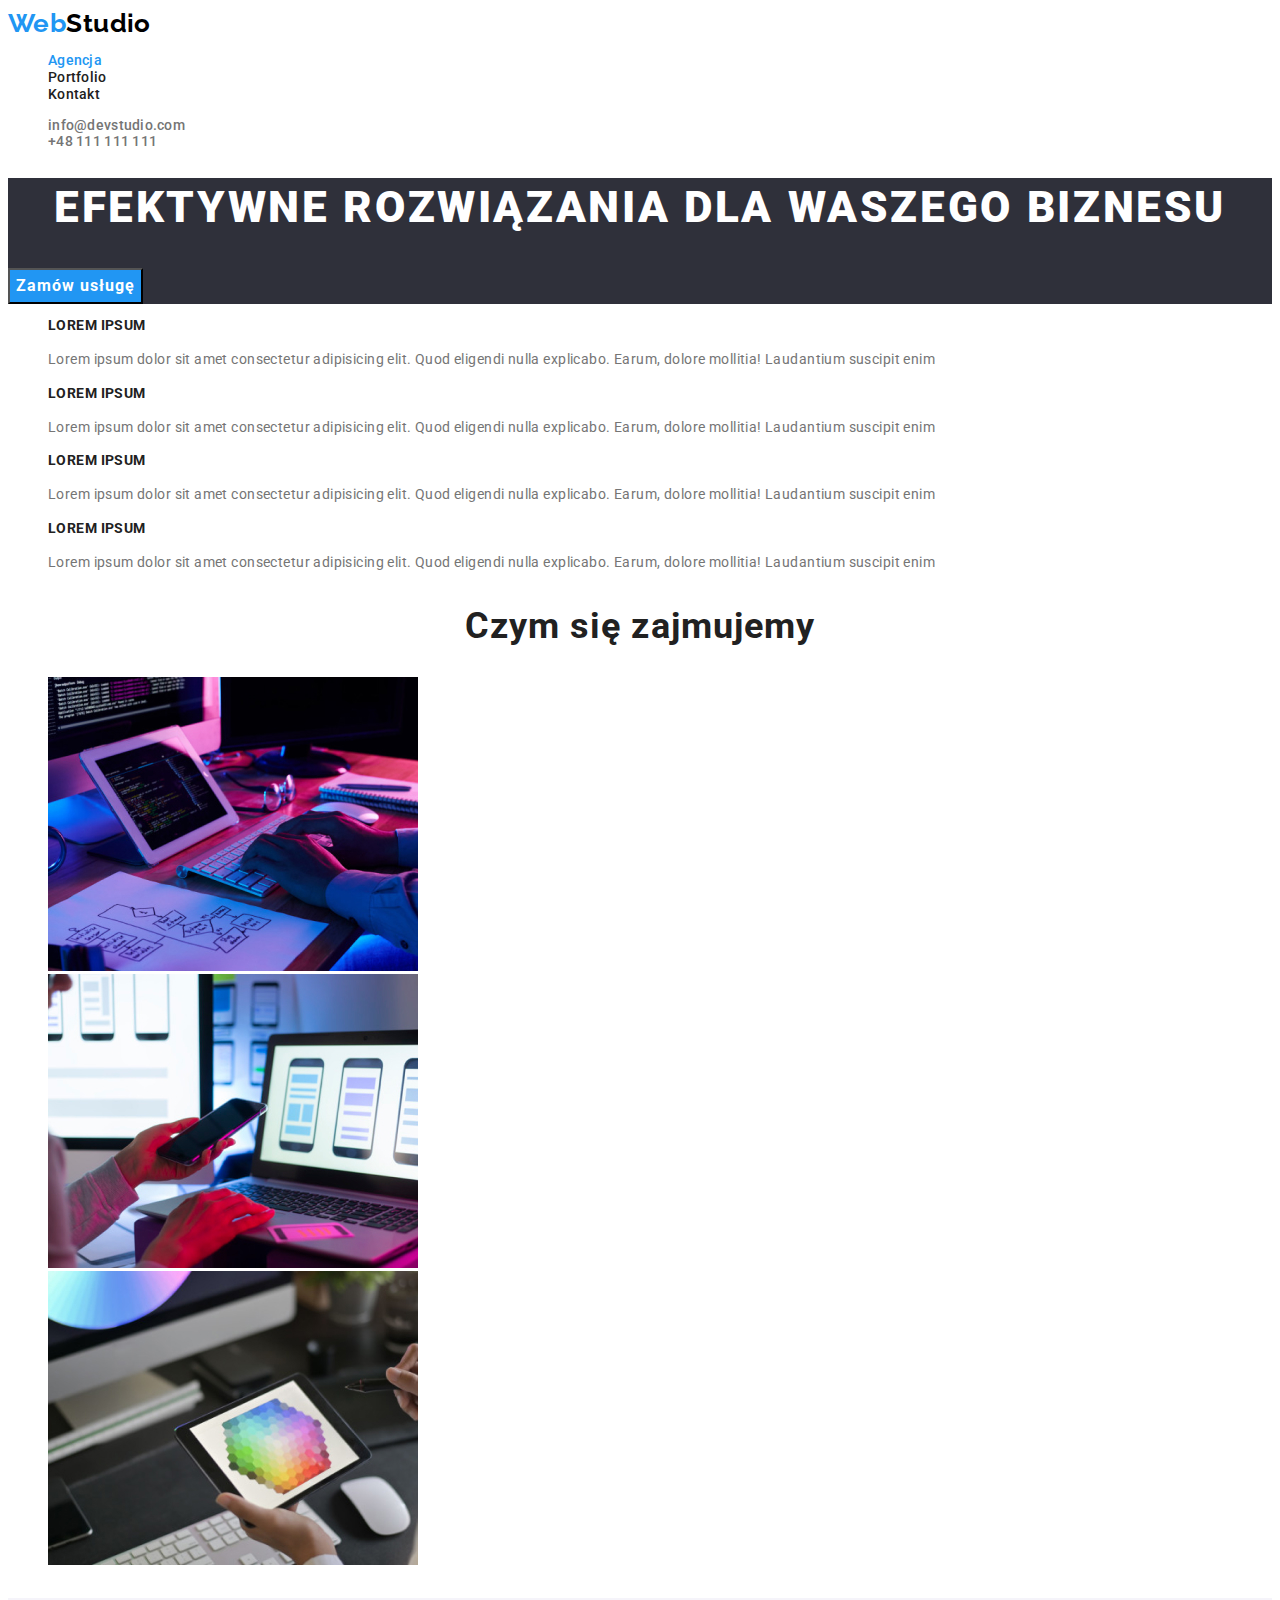
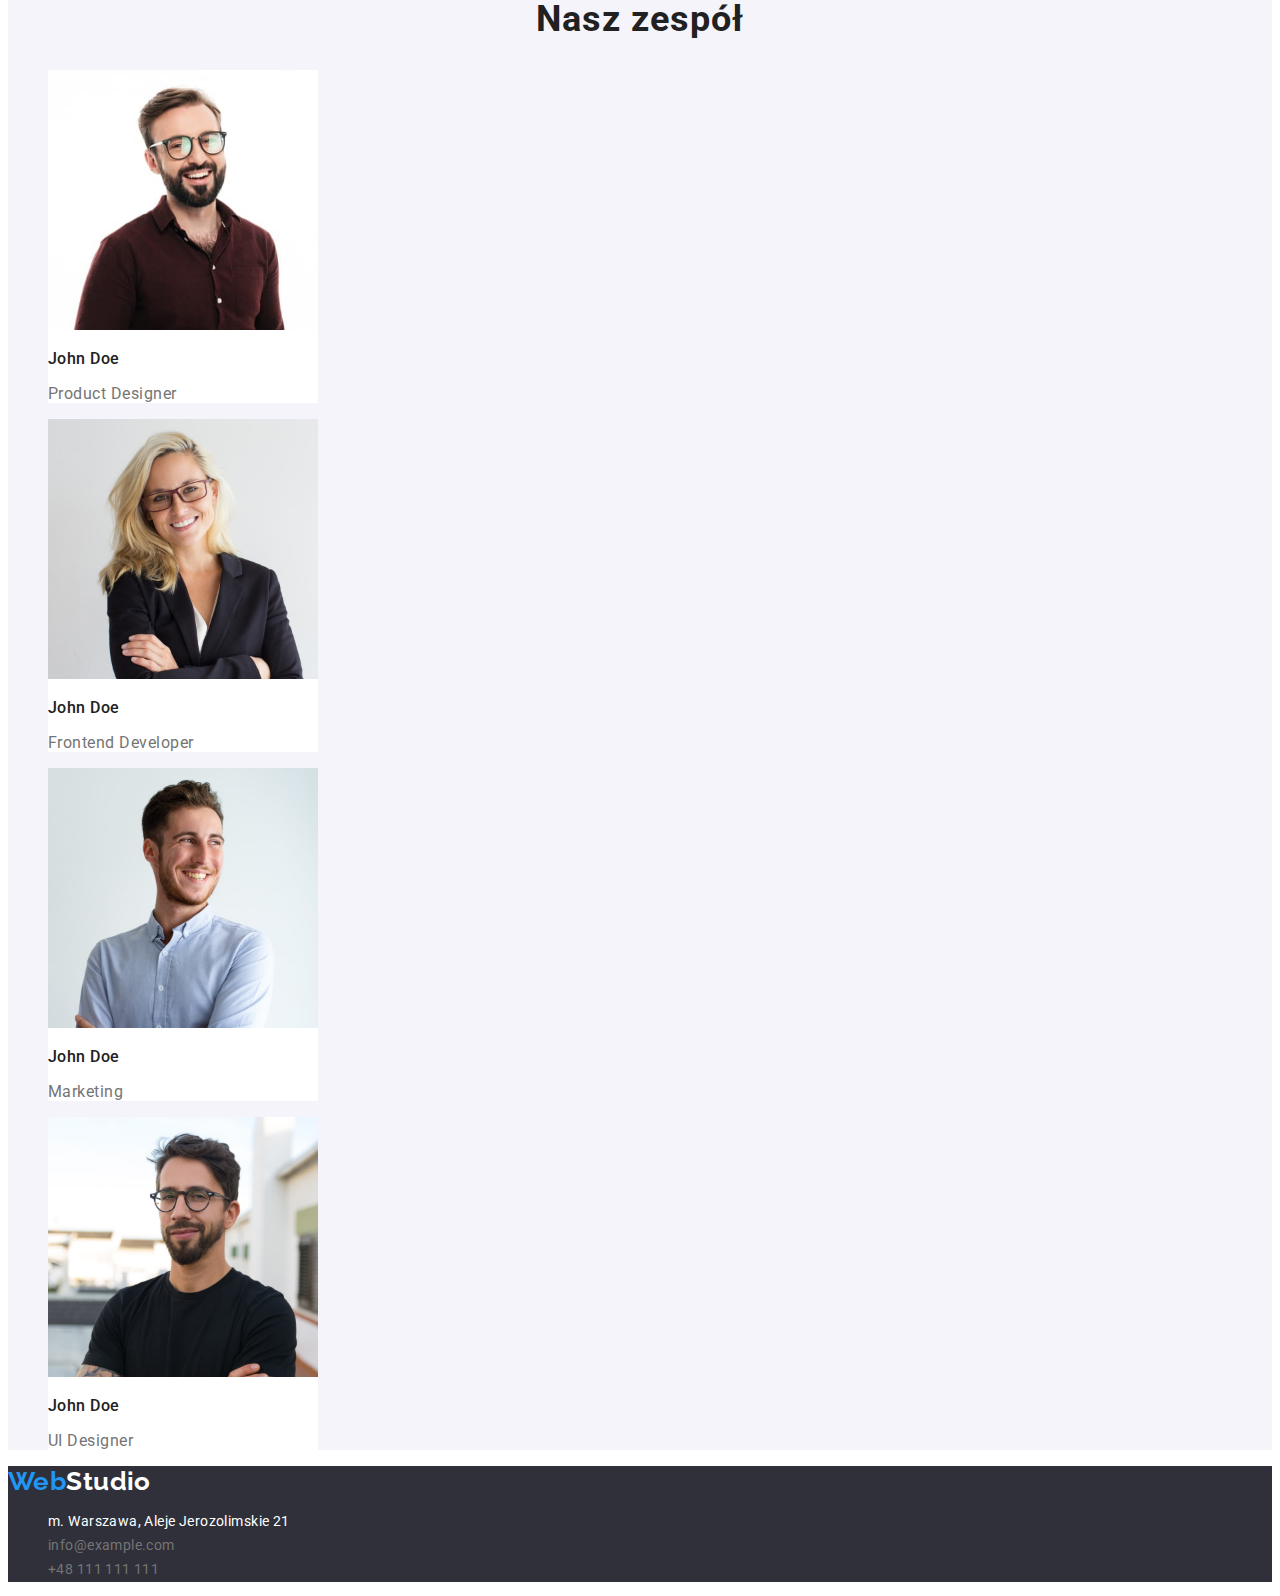
<file: index.html>
<!DOCTYPE html>
<html lang="pl">
  <head>
    <meta charset="UTF-8" />
    <meta http-equiv="X-UA-Compatible" content="IE=edge" />
    <meta name="viewport" content="width=device-width, initial-scale=1.0" />
    <title>Studio</title>
    <link rel="preconnect" href="https://fonts.googleapis.com" />
    <link rel="preconnect" href="https://fonts.gstatic.com" crossorigin />
    <link
      href="https://fonts.googleapis.com/css2?family=Raleway:wght@700&family=Roboto:wght@400;500;700;900&display=swap"
      rel="stylesheet"
    />
    <link rel="stylesheet" href="./CSS/styles.css" />
  </head>
  <body>
    <header>
      <a href="./index.html" class="logo head"><span>Web</span>Studio</a>
      <nav class="navi">
        <ul class="navi-list">
          <li class="navi-item">
            <a class="navi-link current" href="#">Agencja</a>
          </li>
          <li class="navi-item">
            <a class="navi-link" href="./portfolio.html">Portfolio</a>
          </li>
          <li class="navi-item"><a class="navi-link" href="#">Kontakt</a></li>
        </ul>
      </nav>
      <div class="contact-item">
        <ul>
          <li><a href="mailto:info@devstudio.com">info@devstudio.com</a></li>
          <li><a href="tel:+48111111111">+48 111 111 111</a></li>
        </ul>
      </div>
    </header>
    <main>
      <section class="banner">
        <h1 class="banner-title">EFEKTYWNE ROZWIĄZANIA DLA WASZEGO BIZNESU</h1>
        <button class="banner-button" type="button">Zamów usługę</button>
      </section>

      <section class="text">
        <h2 class="visually-hidden">Nasze atuty</h2>
        <ul class="text-list">
          <li>
            <h3 class="text-title">LOREM IPSUM</h3>
            <p class="text-paragraph">
              Lorem ipsum dolor sit amet consectetur adipisicing elit. Quod
              eligendi nulla explicabo. Earum, dolore mollitia! Laudantium
              suscipit enim
            </p>
          </li>
          <li>
            <h3 class="text-title">LOREM IPSUM</h3>
            <p class="text-paragraph">
              Lorem ipsum dolor sit amet consectetur adipisicing elit. Quod
              eligendi nulla explicabo. Earum, dolore mollitia! Laudantium
              suscipit enim
            </p>
          </li>
          <li>
            <h3 class="text-title">LOREM IPSUM</h3>
            <p class="text-paragraph">
              Lorem ipsum dolor sit amet consectetur adipisicing elit. Quod
              eligendi nulla explicabo. Earum, dolore mollitia! Laudantium
              suscipit enim
            </p>
          </li>
          <li>
            <h3 class="text-title">LOREM IPSUM</h3>
            <p class="text-paragraph">
              Lorem ipsum dolor sit amet consectetur adipisicing elit. Quod
              eligendi nulla explicabo. Earum, dolore mollitia! Laudantium
              suscipit enim
            </p>
          </li>
        </ul>
      </section>
      <section class="activity">
        <h2>Czym się zajmujemy</h2>
        <ul>
          <li>
            <img
              src="./images/ipad.jpg"
              alt="Programista piszący kod na klawiaturze ipada"
              width="370"
              height="294"
            />
          </li>
          <li>
            <img
              src="./images/smartphone.jpg"
              alt="Kobieta z telefonem w ręku siedzi przed laptopem"
              width="370"
              height="294"
            />
          </li>
          <li>
            <img
              src="./images/tablet.jpg"
              alt="Tablet z włączoną tablicą kolorów"
              width="370"
              height="294"
            />
          </li>
        </ul>
      </section>
      <section class="team">
        <h2 class="team-title">Nasz zespół</h2>
        <ul class="team-list">
          <li class="team-item">
            <img
              src="./images/Teamproductdesigner.jpg"
              alt="Team member Product Designer"
              width="270"
              height="260"
            />
            <h3 class="team-name">John Doe</h3>
            <p class="team-position">Product Designer</p>
          </li>
          <li class="team-item">
            <img
              src="./images/teamfrontenddev.jpg"
              alt="Team member Frontend Developer"
              width="270"
              height="260"
            />
            <h3 class="team-name">John Doe</h3>
            <p class="team-position">Frontend Developer</p>
          </li>
          <li class="team-item">
            <img
              src="./images/Teammarketing.jpg"
              alt="Team member Marketing"
              width="270"
              height="260"
            />
            <h3 class="team-name">John Doe</h3>
            <p class="team-position">Marketing</p>
          </li>
          <li class="team-item">
            <img
              src="./images/Teamuidesigner.jpg"
              alt="Team member UI Designer"
              width="270"
              height="260"
            />
            <h3 class="team-name">John Doe</h3>
            <p class="team-position">UI Designer</p>
          </li>
        </ul>
      </section>
    </main>
    <footer class="bottom">
      <a href="./index.html" class="logo foot"><span>Web</span>Studio</a>

      <address class="address-item">
        <ul>
          <li>m. Warszawa, Aleje Jerozolimskie 21</li>
          <li>
            <a href="mailto:info@example.com">info@example.com</a>
          </li>
          <li>
            <a href="tel:+48111111111">+48 111 111 111</a>
          </li>
        </ul>
      </address>
    </footer>
  </body>
</html>
</file>
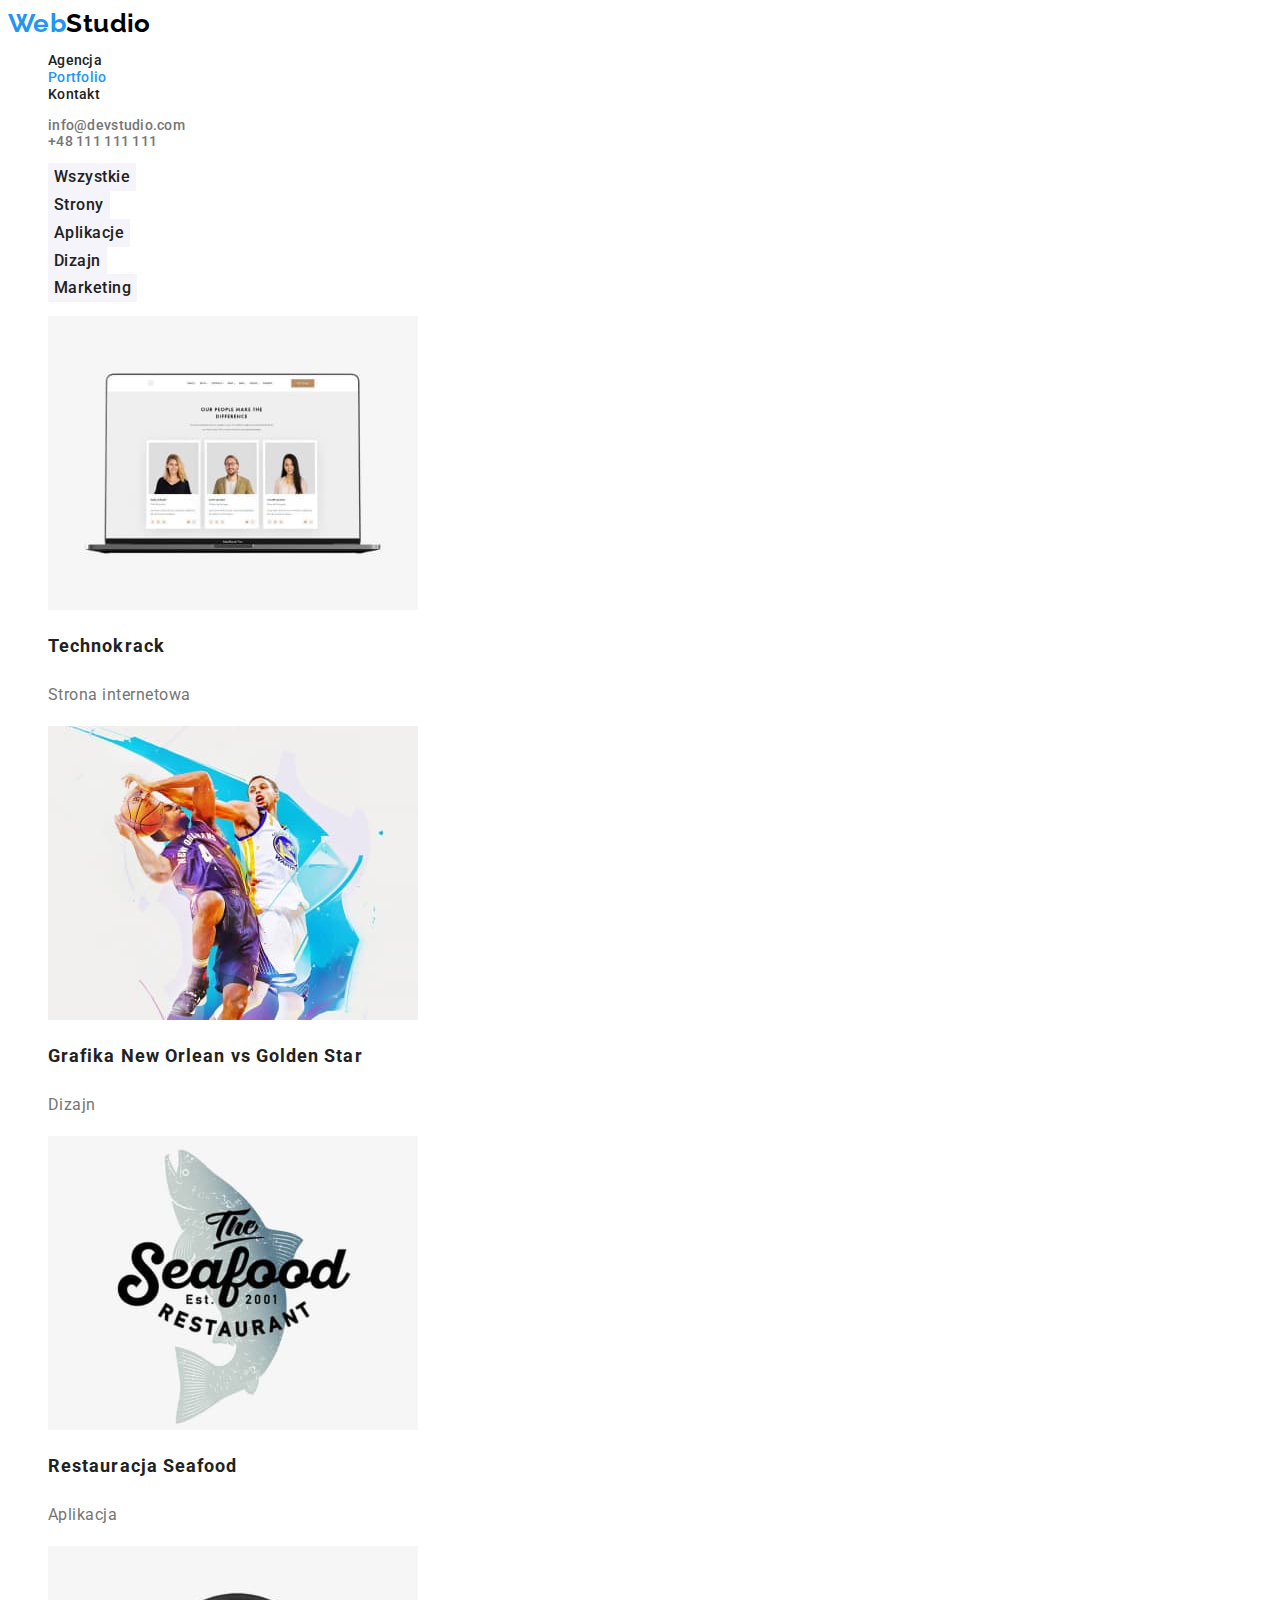
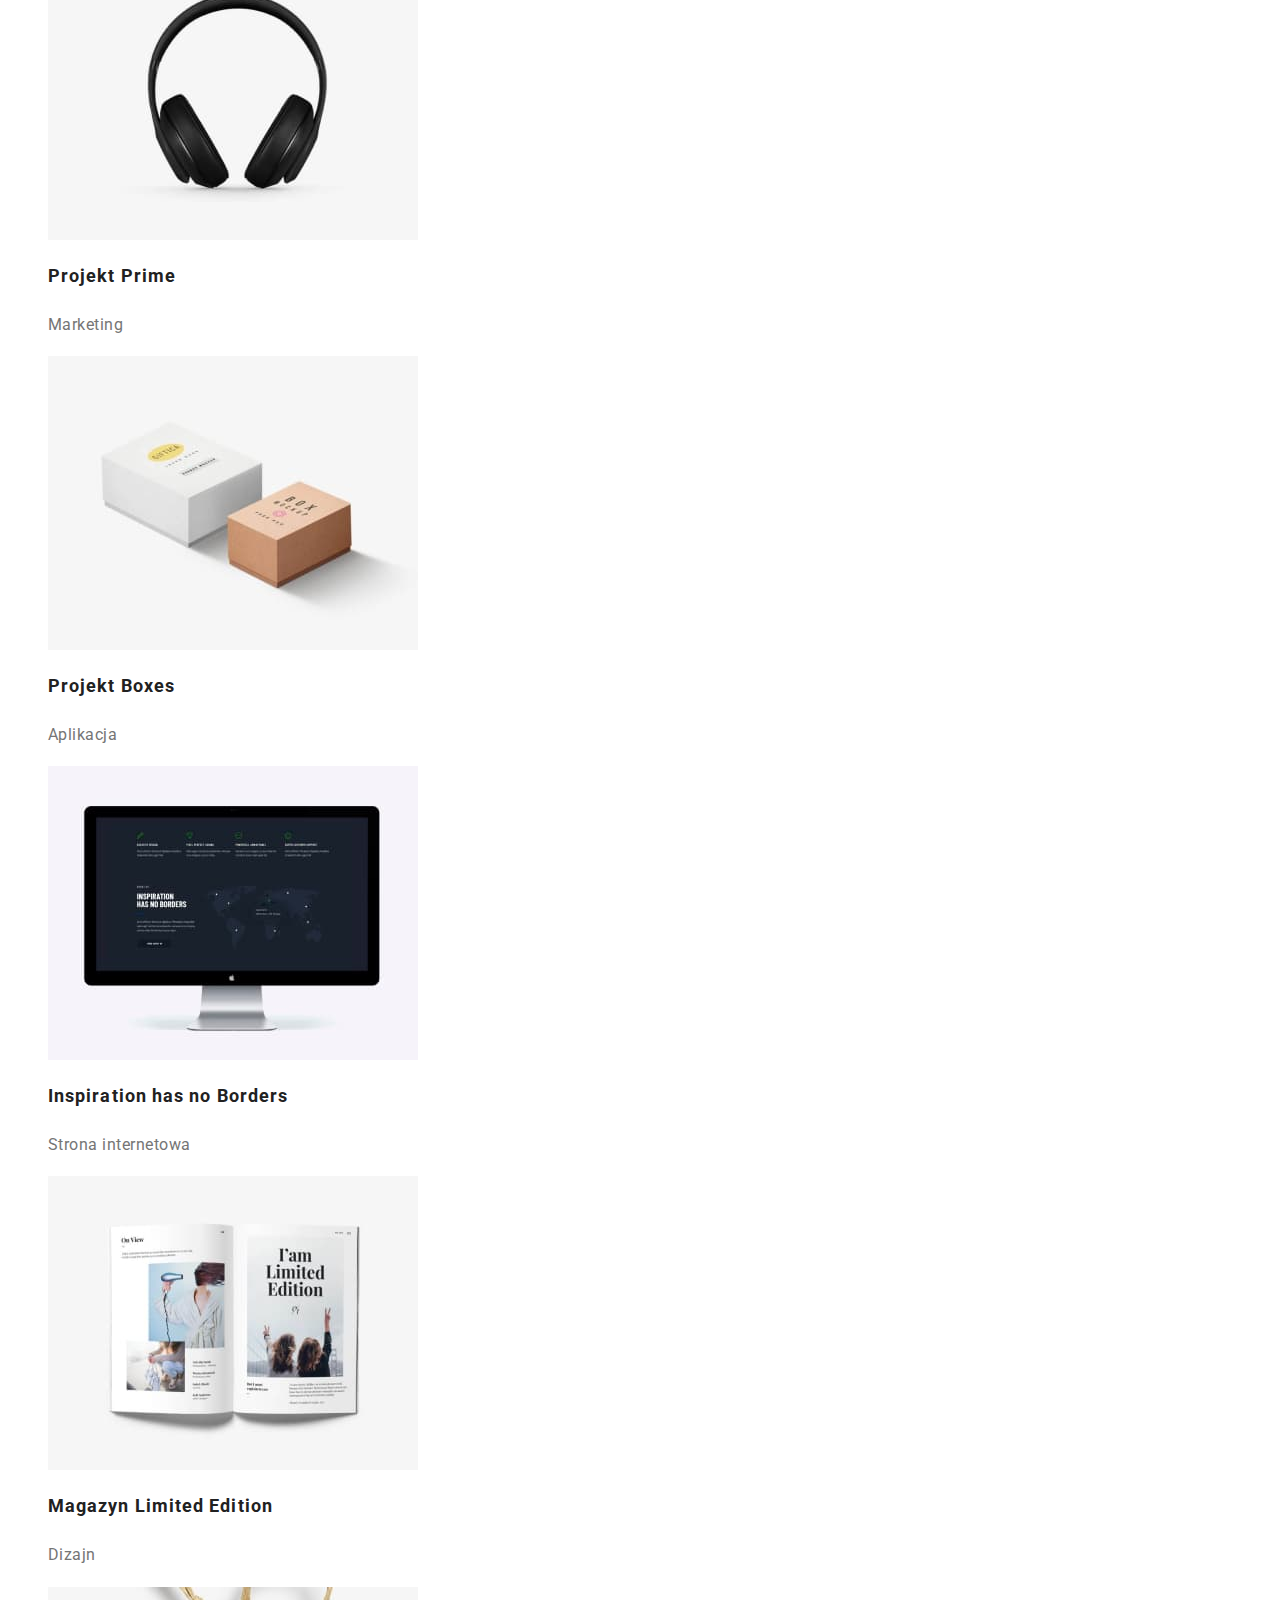
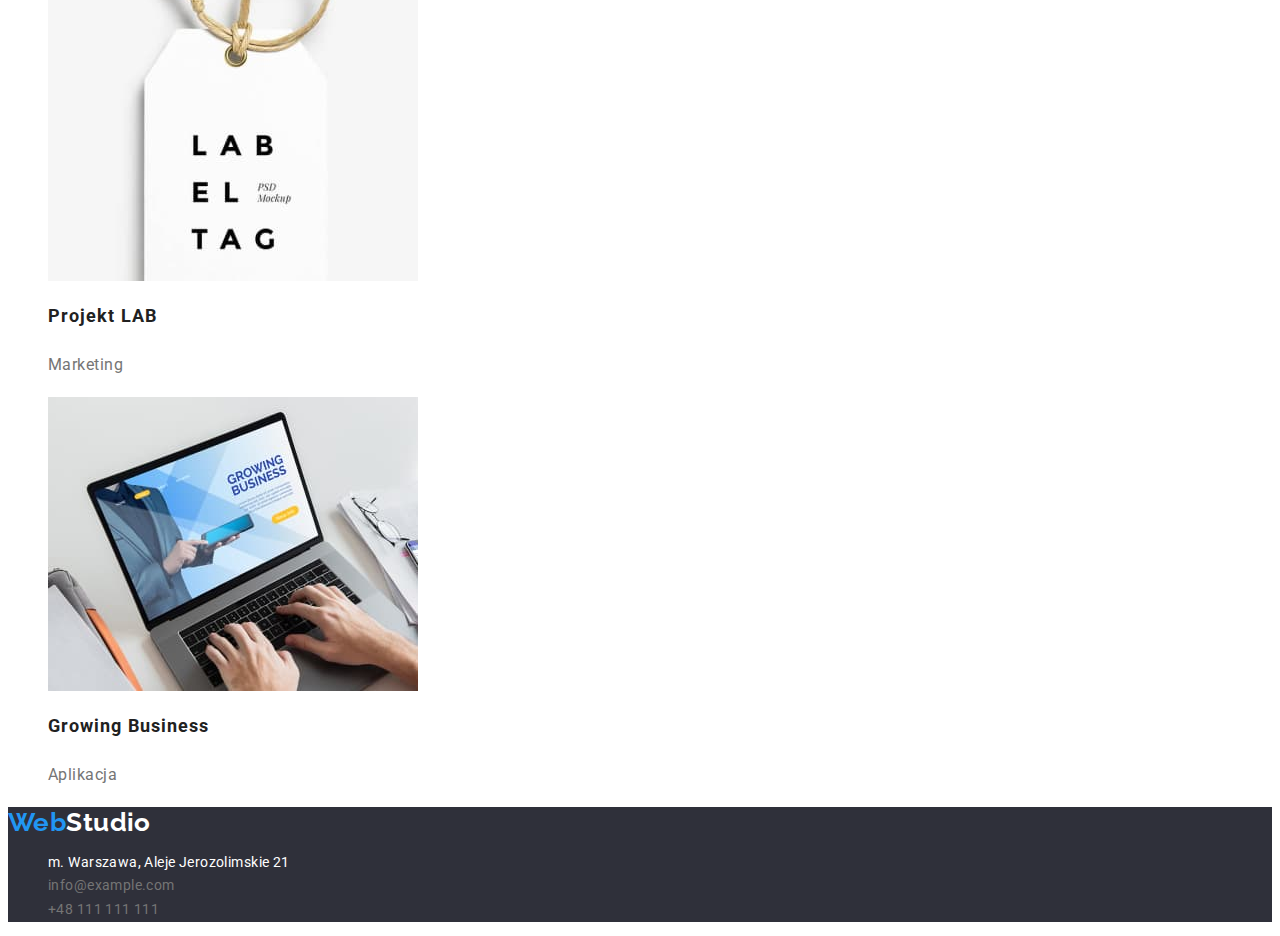
<file: portfolio.html>
<!DOCTYPE html>
<html lang="pl">
  <head>
    <meta charset="UTF-8" />
    <meta http-equiv="X-UA-Compatible" content="IE=edge" />
    <meta name="viewport" content="width=device-width, initial-scale=1.0" />
    <title>Portfolio</title>
    <link rel="preconnect" href="https://fonts.googleapis.com" />
    <link rel="preconnect" href="https://fonts.gstatic.com" crossorigin />
    <link
      href="https://fonts.googleapis.com/css2?family=Raleway:wght@700&family=Roboto:wght@400;500;700;900&display=swap"
      rel="stylesheet"
    />
    <link rel="stylesheet" href="./CSS/styles.css" />
  </head>
  <body>
    <header>
      <a href="./index.html" class="logo head"><span>Web</span>Studio</a>
      <nav class="navi">
        <ul class="navi-list">
          <li class="navi-item">
            <a class="navi-link" href="./index.html">Agencja</a>
          </li>
          <li class="navi-item">
            <a class="navi-link current" href="./portfolio.html">Portfolio</a>
          </li>
          <li class="navi-item">
            <a class="navi-link" href="#">Kontakt</a>
          </li>
        </ul>
      </nav>
      <div class="contact-item">
        <ul>
          <li><a href="mailto:info@devstudio.com">info@devstudio.com</a></li>
          <li><a href="tel:+48111111111">+48 111 111 111</a></li>
        </ul>
      </div>
    </header>
    <main>
      <section class="portfolio">
        <h1 class="visually-hidden">Portfolio</h1>

        <ul class="filter-list">
          <li><button class="filter" type="button">Wszystkie</button></li>
          <li><button class="filter" type="button">Strony</button></li>
          <li><button class="filter" type="button">Aplikacje</button></li>
          <li><button class="filter" type="button">Dizajn</button></li>
          <li><button class="filter" type="button">Marketing</button></li>
        </ul>

        <ul class="portfolio-list">
          <li>
            <img
              src="./images/technokrack.jpg"
              alt="an example of web site"
              width="370"
              height="294"
            />
            <h2 class="project-name">Technokrack</h2>
            <p class="project-type">Strona internetowa</p>
          </li>

          <li>
            <img
              src="./images/neworlean.jpg"
              alt="Basketball an example of design"
              width="370"
              height="294"
            />
            <h2 class="project-name">Grafika New Orlean vs Golden Star</h2>
            <p class="project-type">Dizajn</p>
          </li>
          <li>
            <img
              src="./images/restauracja.jpg"
              alt="Seafood restaurant an example of app"
              width="370"
              height="294"
            />
            <h2 class="project-name">Restauracja Seafood</h2>
            <p class="project-type">Aplikacja</p>
          </li>
          <li>
            <img
              src="./images/prime.jpg"
              alt="Headphones an example of Marketing"
              width="370"
              height="294"
            />
            <h2 class="project-name">Projekt Prime</h2>
            <p class="project-type">Marketing</p>
          </li>
          <li>
            <img
              src="./images/boxes.jpg"
              alt="Boxes an example of app"
              width="370"
              height="294"
            />
            <h2 class="project-name">Projekt Boxes</h2>
            <p class="project-type">Aplikacja</p>
          </li>
          <li>
            <img
              src="./images/inspiration.jpg"
              alt="Monitor an example of web site"
              width="370"
              height="294"
            />
            <h2 class="project-name">Inspiration has no Borders</h2>
            <p class="project-type">Strona internetowa</p>
          </li>
          <li>
            <img
              src="./images/limited.jpg"
              alt="Magazine an example of design"
              width="370"
              height="294"
            />
            <h2 class="project-name">Magazyn Limited Edition</h2>
            <p class="project-type">Dizajn</p>
          </li>
          <li>
            <img
              src="./images/lab.jpg"
              alt="Label an example of marketing"
              width="370"
              height="294"
            />
            <h2 class="project-name">Projekt LAB</h2>
            <p class="project-type">Marketing</p>
          </li>
          <li>
            <img
              src="./images/business.jpg"
              alt="Laptop an example of app"
              width="370"
              height="294"
            />
            <h2 class="project-name">Growing Business</h2>
            <p class="project-type">Aplikacja</p>
          </li>
        </ul>
      </section>
    </main>
    <footer class="bottom">
      <a href="./index.html" class="logo foot"><span>Web</span>Studio</a>
      <address class="add">
        <ul class="address-item">
          <li>m. Warszawa, Aleje Jerozolimskie 21</li>
          <li>
            <a href="mailto:info@example.com">info@example.com</a>
          </li>
          <li>
            <a href="tel:+48111111111">+48 111 111 111</a>
          </li>
        </ul>
      </address>
    </footer>
  </body>
</html>
</file>
<file: CSS/styles.css>
body {
  font-family: "roboto", sans-serif;
  color: #212121;
  background-color: var(--white_color);
  font-size: 14px;
  letter-spacing: 0.03em;
}
:root {
  --blue_color: #2196f3;
  --gray_color: #757575;
  --background: #2f303a;
  --filter_color: #f5f4fa;
  --white_color: #ffffff;
  --black_color: #000000;
  --main_color: #212121;
}
.logo {
  font-family: raleway;
  font-weight: bold;
  font-size: 26px;
  text-decoration: none;
}
.logo span {
  color: var(--blue_color);
}
.head {
  color: var(--black_color);
}
.foot {
  color: var(--white_color);
}
.navi-list {
  list-style-type: none;
}
.navi-link {
  color: inherit;
  font-weight: 500;
  letter-spacing: 0.02em;
  line-height: 1.14;
  text-decoration: none;
}
.current {
  color: var(--blue_color);
}
.navi-link:hover,
.navi-link:focus {
  color: var(--blue_color);
}
.contact-item li {
  list-style-type: none;
  font-style: normal;
  letter-spacing: 0.02em;
  color: var(--white_color);
}

.contact-item li a {
  font-size: 14px;
  font-weight: 500;
  text-decoration: none;
  color: var(--gray_color);
}
.contact-item li a:hover,
.contact-item li a:focus {
  color: var(--blue_color);
}
.banner {
  background-color: var(--background);
}
.banner-title {
  color: var(--white_color);
  font-size: 44px;
  line-height: 1.36;
  font-weight: 900;
  text-align: center;
  letter-spacing: 0.06em;
  text-transform: uppercase;
}
.banner-button {
  background-color: var(--blue_color);
  color: var(--white_color);
  font-size: 16px;
  line-height: 1.88;
  font-weight: 700;
  letter-spacing: 0.06em;
  text-align: center;
  cursor: pointer;
  font-family: inherit;
}

.visually-hidden {
  position: absolute;
  width: 1px;
  height: 1px;
  margin: -1px;
  border: 0;
  padding: 0;
  white-space: nowrap;
  clip-path: inset(100%);
  clip: rect(0 0 0 0);
  overflow: hidden;
}

.text-list {
  list-style-type: none;
}
.text-title {
  font-weight: 700;
  font-size: 14px;
  line-height: 1.14;
  text-transform: uppercase;
  color: var(--main_color);
}
.text-paragraph {
  line-height: 1.71;
  color: var(--gray_color);
}
.activity li {
  list-style-type: none;
}
.activity h2 {
  font-weight: 700;
  font-size: 36px;
  line-height: 1.17;
  text-align: center;
  letter-spacing: 0.03em;
}
.team {
  background-color: var(--filter_color);
}
.team-title {
  font-weight: 700;
  font-size: 36px;
  line-height: 1.17;
  text-align: center;
  letter-spacing: 0.03em;
}
.team-list {
  list-style-type: none;
}
.team-item {
  background-color: var(--white_color);
  width: 270px;
}
.team-name {
  font-weight: 500;
  font-size: 16px;
  line-height: 1.19;
}
.team-position {
  font-size: 16px;
  line-height: 1.19;
  letter-spacing: 0.03em;
  color: var(--gray_color);
}

.filter-list {
  list-style-type: none;
}
.filter {
  border: 0;
  font-family: inherit;
  font-weight: 500;
  font-size: 16px;
  line-height: 1.62;
  background-color: var(--filter_color);
  color: var(--main_color);
  text-align: center;
  letter-spacing: 0.03em;
  cursor: pointer;
}
.filter:hover,
.filter:focus {
  background-color: var(--blue_color);
  color: var(--white_color);
}
.bottom {
  background-color: var(--background);
}

.address-item li {
  list-style-type: none;
  font-style: normal;
  font-size: 14px;
  font-weight: 400;
  line-height: 1.71;
  letter-spacing: 0.03em;
  color: var(--white_color);
}

.address-item a {
  text-decoration: none;
  color: var(--gray_color);
}
.address-item a:hover,
.address-item a:focus {
  color: var(--blue_color);
}
.portfolio-list {
  list-style-type: none;
}
.project-name {
  font-size: 18px;
  font-weight: 700;
  line-height: 2;
  letter-spacing: 0.06em;
}
.project-type {
  font-size: 16px;
  line-height: 1.88;
  color: var(--gray_color);
  letter-spacing: 0.03em;
}
</file>
